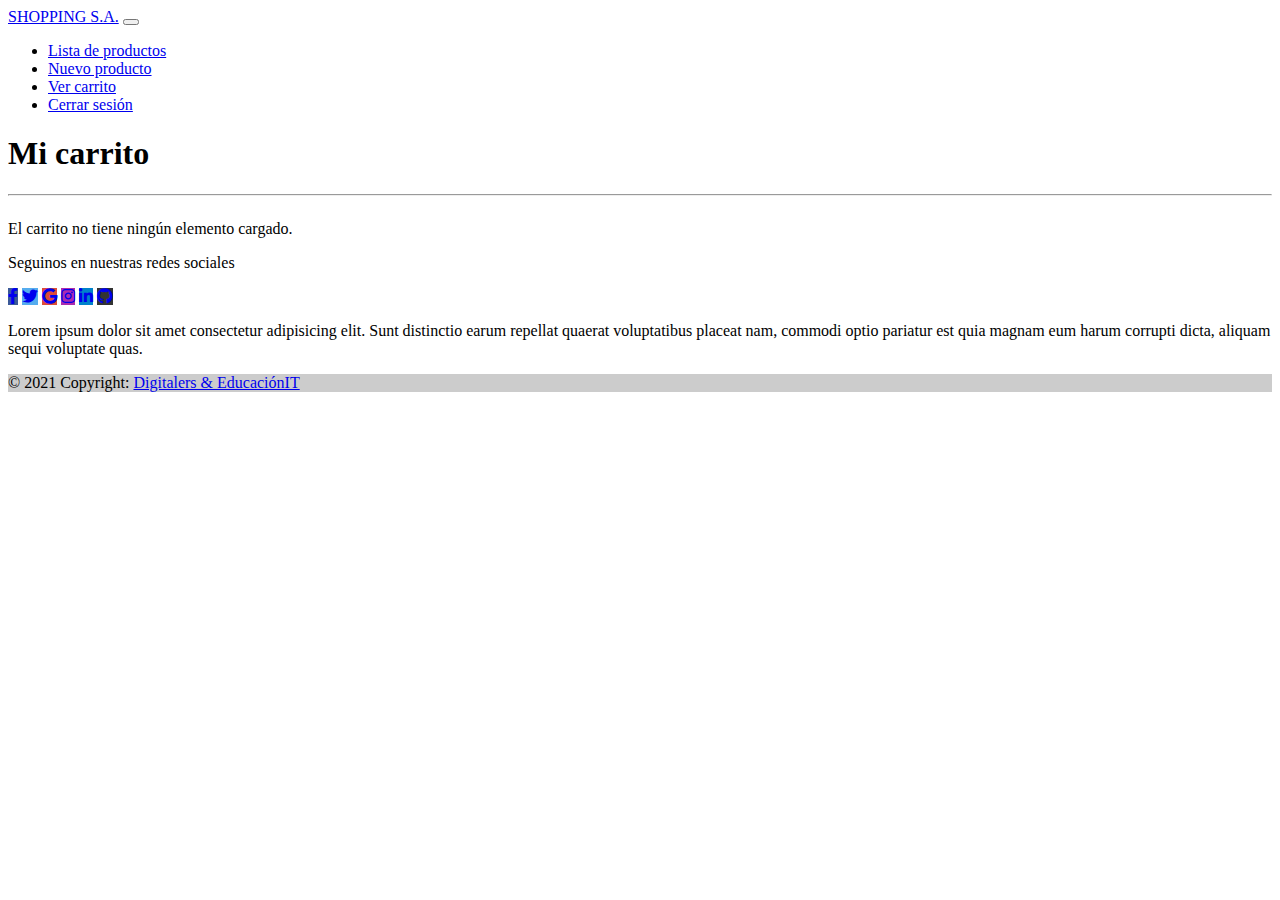
<file: z-tp-digitalers-carrito-front/carrito.html>
<!DOCTYPE html>
<html lang="es">
    <head>
        <meta charset="UTF-8" />
        <meta http-equiv="X-UA-Compatible" content="IE=edge" />
        <meta name="viewport" content="width=device-width, initial-scale=1.0" />
        <link
            href="https://cdn.jsdelivr.net/npm/bootstrap@5.0.2/dist/css/bootstrap.min.css"
            rel="stylesheet"
            integrity="sha384-EVSTQN3/azprG1Anm3QDgpJLIm9Nao0Yz1ztcQTwFspd3yD65VohhpuuCOmLASjC"
            crossorigin="anonymous"
        />
        <link rel="stylesheet" href="./css/all.css" />

        <title>Ver carrito - SHOPPING S.A.</title>
    </head>
    <body>
        <nav class="navbar navbar-expand-md navbar-dark bg-dark mb-4">
            <div class="container">
                <a href="./index.html" class="navbar-brand">SHOPPING S.A.</a>

                <button class="navbar-toggler" type="button" data-bs-toggle="collapse" data-bs-target="#menu">
                    <span class="navbar-toggler-icon"></span>
                </button>

                <div class="collapse navbar-collapse" id="menu">
                    <ul class="navbar-nav me-auto">
                        <li class="nav-item"><a href="./index.html" class="nav-link">Lista de productos</a></li>
                        <li class="nav-item"><a href="./nuevo-producto.html" class="nav-link">Nuevo producto</a></li>
                        <li class="nav-item"><a href="./carrito.html" class="nav-link active">Ver carrito</a></li>
                        <li class="nav-item"><a href="#" class="nav-link" onclick="eliminarTokenSS()">Cerrar sesión</a></li>
                    </ul>
                </div>
            </div>
        </nav>
        <main>
            <div class="container">
                <div class="row">
                    <div class="col">
                        <h1>Mi carrito</h1>
                        <hr />
                        <table id="lista-carrito" class="table table-hover text-center">
                            <thead></thead>
                            <tbody></tbody>
                            <tfoot></tfoot>
                        </table>
                        <p id="msj"></p>
                    </div>
                </div>
            </div>
        </main>

        <footer class="bg-dark text-center text-white mt-5">
            <div class="container p-4">
                <div class="row">
                    <div class="col-12">
                        <p class="h5">Seguinos en nuestras redes sociales</p>
                    </div>
                </div>
                <section class="mb-4">
                    <div class="row">
                        <div class="col-12">
                            <a class="btn btn-primary btn-floating m-1" style="background-color: #3b5998" href="#!" role="button"><i class="fab fa-facebook-f"></i></a>
                            <a class="btn btn-primary btn-floating m-1" style="background-color: #55acee" href="#!" role="button"><i class="fab fa-twitter"></i></a>
                            <a class="btn btn-primary btn-floating m-1" style="background-color: #dd4b39" href="#!" role="button"><i class="fab fa-google"></i></a>
                            <a class="btn btn-primary btn-floating m-1" style="background-color: #ac2bac" href="#!" role="button"><i class="fab fa-instagram"></i></a>
                            <a class="btn btn-primary btn-floating m-1" style="background-color: #0082ca" href="#!" role="button"><i class="fab fa-linkedin-in"></i></a>
                            <a class="btn btn-primary btn-floating m-1" style="background-color: #333333" href="#!" role="button"><i class="fab fa-github"></i></a>
                        </div>
                    </div>
                </section>
                <section class="mb-4">
                    <div class="col-12">
                        <p>
                            Lorem ipsum dolor sit amet consectetur adipisicing elit. Sunt distinctio earum repellat quaerat voluptatibus placeat nam, commodi optio pariatur est quia magnam eum harum
                            corrupti dicta, aliquam sequi voluptate quas.
                        </p>
                    </div>
                </section>
            </div>
            <section class="text-center p-3" style="background-color: rgba(0, 0, 0, 0.2)">
                <div class="col-12">
                    <p>© 2021 Copyright: <a class="text-white" href="http://digitalers.com.ar/">Digitalers & EducaciónIT</a></p>
                </div>
            </section>
        </footer>

        <script
            src="https://cdn.jsdelivr.net/npm/bootstrap@5.0.2/dist/js/bootstrap.bundle.min.js"
            integrity="sha384-MrcW6ZMFYlzcLA8Nl+NtUVF0sA7MsXsP1UyJoMp4YLEuNSfAP+JcXn/tWtIaxVXM"
            crossorigin="anonymous"
        ></script>
        <script src="js/auth-utils.js"></script>
        <script src="js/utils.js"></script>
        <script src="js/carrito.js"></script>
    </body>
</html>
</file>
